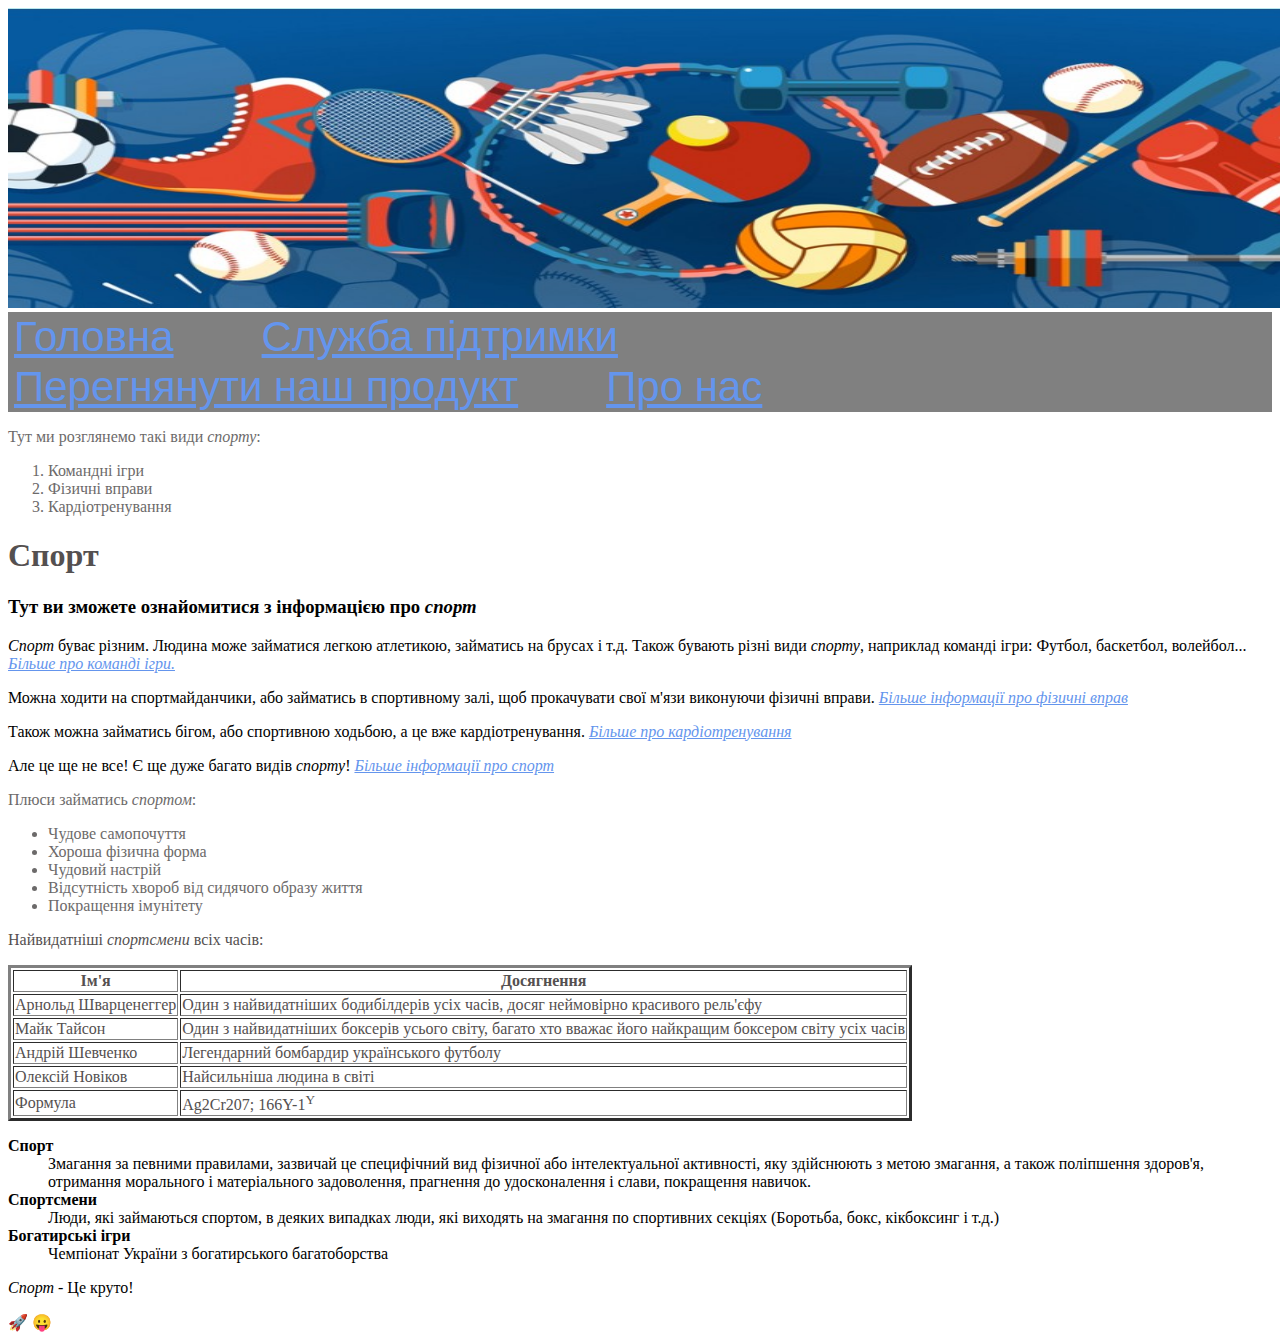
<file: index.html>
<!DOCTYPE html>
<html>
<head>
    <link rel="stylesheet" href="./style.css">
    <title>Спорт</title>
</head>
<body>
    <header>
        <div class = "card">
        <img src="./img/Sport.jpg" alt="Sport" width="1500" height="300">
        </div>
        <div class="menu">
            <button type="button"><a href="./index.html">Головна</a></button>
        <button type="button"><a href="./supportService.html">Служба підтримки</a></button>
        <button type="button"><a href="./ourProduct.html">Перегнянути наш продукт</a></button>
       <button type="button"><a href="./aboutUs.html">Про нас</a></button>
        </div>
        <div class="list1">
        <p>
            Тут ми розглянемо такі види <i>спорту</i>:
        </p>
        <ol>
            <li>Командні ігри</li>
            <li>Фізичні вправи</li>
            <li>Кардіотренування</li>
        </ol>
        </div>
    </header>
    <div class="text">
   <h1>Спорт</h1>
   <h3>Тут ви зможете ознайомитися з інформацією про <i>спорт</i></h3>
   <p>
    <i>Спорт</i> буває різним. Людина може займатися легкою атлетикою, займатись на брусах і т.д. Також бувають різні види <i>спорту</i>, наприклад команді ігри:
     Футбол, баскетбол, волейбол...  
     <a href="http://surl.li/diuxc">
   <i>Більше про команді ігри.</i> </a> 
    </p>
   <p>
    Можна ходити на спортмайданчики, або займатись в спортивному залі, щоб прокачувати свої м'язи виконуючи фізичні вправи.
    <a href="http://surl.li/diuxf">
        <i>Більше інформації про фізичні вправ</i></a>
    </p>
    <p>
     Також можна займатись бігом, або спортивною ходьбою, а це вже кардіотренування. 
     <a href="http://surl.li/diuxg">
        <i>Більше про кардіотренування</i></a>
    </p>
    <p>
        Але це ще не все! Є ще дуже багато видів <i>спорту</i>! 
        <a href="http://surl.li/tdmf">
            <i>Більше інформації про спорт</i></a>
    </p>
    </div>
    <div class="list2">
        <p>
          Плюси займатись <i>спортом</i>:  
        </p>
        <ul>
            <li>Чудове самопочуття</li>
            <li>Хороша фізична форма</li>
            <li>Чудовий настрій</li>
            <li>Відсутність хвороб від сидячого образу життя</li>
            <li>Покращення імунітету</li>
        </ul>
    </div>
    <div class="table">
    <p>Найвидатніші <i>спортсмени</i> всіх часів:</p>
    <table border="3px">
        <tr>
            <th>Ім'я</th>
            <th>Досягнення</th>
        </tr>
        <tr>
            <td>Арнольд Шварценеггер</td>
            <td>Один з найвидатніших бодибілдерів усіх часів,
                досяг неймовірно красивого рель'єфу
            </td>
        </tr>
        <tr>
            <td>Майк Тайсон</td>
            <td>Один з найвидатніших боксерів усього світу,
                багато хто вважає його найкращим боксером світу
                усіх часів
            </td>
        </tr>
        <tr>
            <td>Андрій Шевченко</td>
            <td>Легендарний бомбардир українського футболу</td>
        </tr>
        <tr>
            <td>Олексій Новіков</td>
            <td>Найсильніша людина в світі</td>
        </tr>
    </tfoot>
        <tr>
            <td>Формула</td>
            <td>Ag2Cr207; 166Y-1<sup>Y</sup></td>
        </tr>
    </tfoot>
    </table>
    </div>
   <dl>
    <div class="info">
    <dt><b>Спорт</b></dt>
    <dd> Змагання за певними правилами, зазвичай це специфічний вид фізичної або інтелектуальної активності, яку здійснюють з метою змагання, 
        а також поліпшення здоров'я, отримання морального і матеріального задоволення, прагнення до удосконалення і слави, покращення навичок.</dd>
        <dt><b>Спортсмени</b></dt>
        <dd>Люди, які займаються спортом, в деяких випадках
            люди, які виходять на змагання по спортивних
        секціях (Боротьба, бокс, кікбоксинг і т.д.) </dd>
    <dt><b>Богатирські ігри</b></dt>
    <dd>Чемпіонат України з богатирського багатоборства</dd>
   </dl>
   <p><i>Спорт - </i>Це круто!</p>
    </div>
    <div class="unicode">
   &#128640;
   &#128539;
   </div>
</body>
</html>
</file>
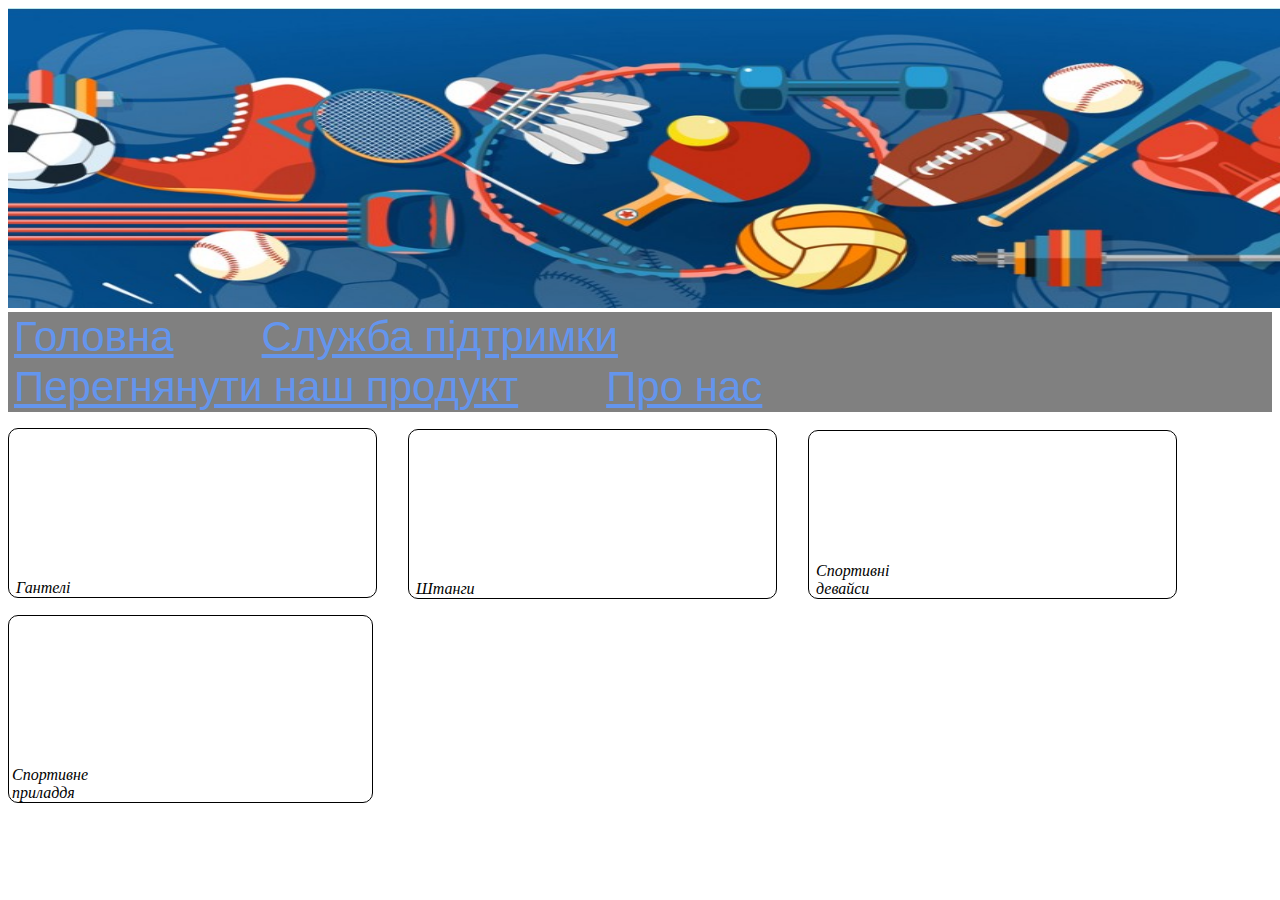
<file: ourProduct.html>
<!DOCTYPE html>
<html lang="en">
<head>
    <link rel="stylesheet" href="./ourProduct.css">
    <title>Наш продукт</title>
</head>
<body>
    <header>
        <div class = "card">
        <img src="./img/Sport.jpg" alt="Sport" width="1500" height="300">
        </div>
        <div class="menu">
            <button class="button" type = button"><a href="./index.html">Головна</a></button>
            <button type="button"><a href="./supportService.html">Служба підтримки</a></button>
            <button type="button"><a href="./ourProduct.html">Перегнянути наш продукт</a></button>
           <button type="button"><a href="./aboutUs.html">Про нас</a></button>
        </div>
        </header>
        <div class="ourEquipment">
        <p class="dumbbells"><i>Гантелі</i></p>
        <p class="barbells"><i>Штанги</i></p>
        <p class="devices"><i>Спортивні девайси</i></p>
        <p  class="equipment"><i>Спортивне приладдя</i></p>
        </div>
</body>
</html>
</file>
<file: style.css>
.menu {
    background-color: gray; 
 }
 .list1 {
     color: rgb(108, 106, 106);
 }
 button {
     background-color: gray;
     border:0px;
     color: bisque;
     font-size: 42px;
     margin-right: 72px;
 }
 h1  {
     color: rgb(84, 80, 80);
 }
p {
    color: rgb (84, 80, 80);
}
a {
    color: cornflowerblue;
   }
 .list2 {
     color: rgb(108, 106, 106);
 }
 .table {
     border-color: lightsteelblue;
     color: rgb(84, 80, 80);
     border-radius: 10px;
 }
</file>
<file: ourProduct.css>
.menu {
    background-color: gray; 
}
button {
    background-color: gray;
    border:0px;
    color: bisque;
    font-size: 42px;
    margin-right: 72px;
}
a {
    color: cornflowerblue;
}
.dumbbells {
    width: 60px;
    border: 1px solid black;
    border-radius: 10px;
    padding-top: 150px;
    padding-left: 7px;
    padding-right: 300px;
}
.barbells {
    width: 60px;
    border: 1px solid black;
    border-radius: 10px;
    padding-top: 150px;
    padding-left: 7px;
    padding-right: 300px;
    margin-top: -185px;
    margin-left: 400px;
}
.devices {
    width: 60px;
    border: 1px solid black;
    border-radius: 10px;
    padding-top: 131px;
    padding-left: 7px;
    padding-right: 300px;
    margin-top: -185px;
    margin-left: 800px;
}
.equipment {
    width: 60px;
    border: 1px solid black;
    border-radius: 10px;
    padding-top: 150px;
    padding-left: 3px;
    padding-right: 300px;
}
</file>
